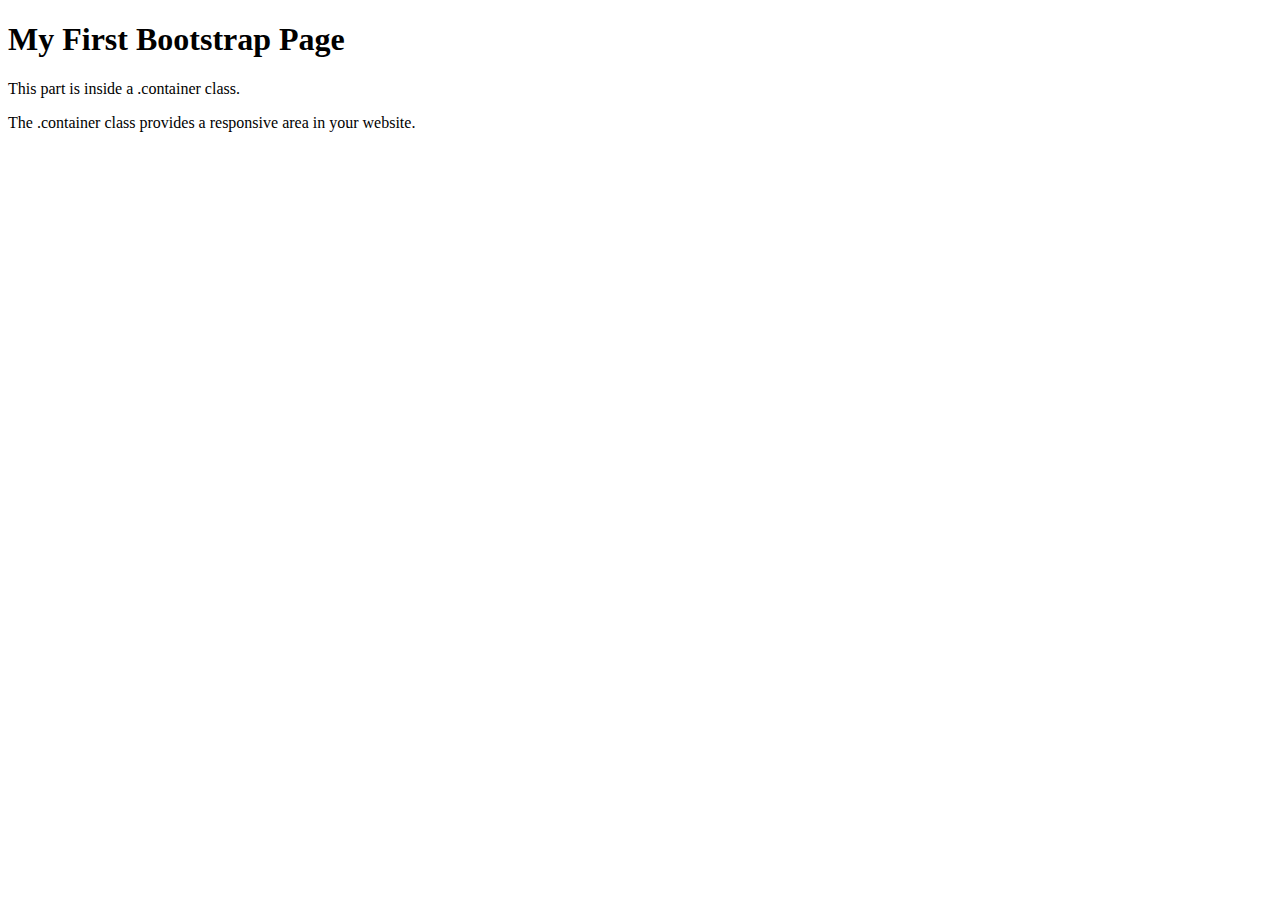
<file: HelloWorld_CDN.html>
<!DOCTYPE html>
<html lang="en">
<head>
  <title>Bootstrap Example</title>
  <meta charset="utf-8">
  <meta name="viewport" content="width=device-width, initial-scale=1">
  <link rel="stylesheet" href="https://stackpath.bootstrapcdn.com/bootstrap/4.1.3/css/bootstrap.min.css" integrity="sha384-MCw98/SFnGE8fJT3GXwEOngsV7Zt27NXFoaoApmYm81iuXoPkFOJwJ8ERdknLPMO" crossorigin="anonymous">
</head>
<body>
  
<div class="container">
  <h1>My First Bootstrap Page</h1>
  <p>This part is inside a .container class.</p> 
  <p>The .container class provides a responsive area in your website.</p>  
</div>
<script src="https://code.jquery.com/jquery-3.3.1.slim.min.js" integrity="sha384-q8i/X+965DzO0rT7abK41JStQIAqVgRVzpbzo5smXKp4YfRvH+8abtTE1Pi6jizo" crossorigin="anonymous"></script>
<script src="https://cdnjs.cloudflare.com/ajax/libs/popper.js/1.14.3/umd/popper.min.js" integrity="sha384-ZMP7rVo3mIykV+2+9J3UJ46jBk0WLaUAdn689aCwoqbBJiSnjAK/l8WvCWPIPm49" crossorigin="anonymous"></script>
<script src="https://stackpath.bootstrapcdn.com/bootstrap/4.1.3/js/bootstrap.min.js" integrity="sha384-ChfqqxuZUCnJSK3+MXmPNIyE6ZbWh2IMqE241rYiqJxyMiZ6OW/JmZQ5stwEULTy" crossorigin="anonymous"></script>    
</body>
</html>
</file>
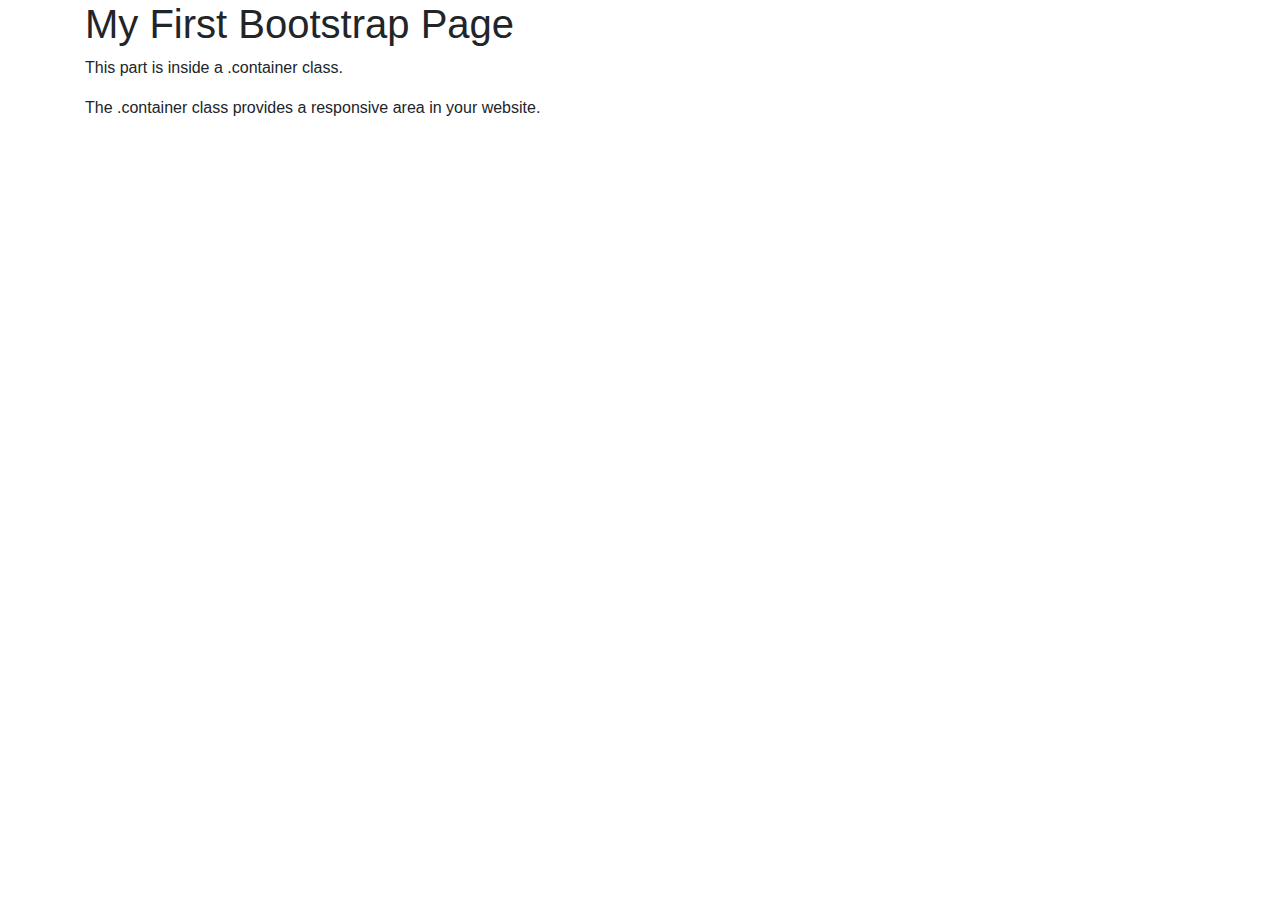
<file: HelloWorld_Local.html>
<!DOCTYPE html>
<html lang="en">
<head>
  <title>Bootstrap Example</title>
  <meta charset="utf-8">
  <meta name="viewport" content="width=device-width, initial-scale=1">
  <link rel="stylesheet" href="bootstrap-4/css/bootstrap.min.css" integrity="sha384-MCw98/SFnGE8fJT3GXwEOngsV7Zt27NXFoaoApmYm81iuXoPkFOJwJ8ERdknLPMO" crossorigin="anonymous">
</head>
<body>
  
<div class="container">
  <h1>My First Bootstrap Page</h1>
  <p>This part is inside a .container class.</p> 
  <p>The .container class provides a responsive area in your website.</p>  
</div>
<script src="https://code.jquery.com/jquery-3.3.1.slim.min.js" integrity="sha384-q8i/X+965DzO0rT7abK41JStQIAqVgRVzpbzo5smXKp4YfRvH+8abtTE1Pi6jizo" crossorigin="anonymous"></script>
<script src="https://cdnjs.cloudflare.com/ajax/libs/popper.js/1.14.3/umd/popper.min.js" integrity="sha384-ZMP7rVo3mIykV+2+9J3UJ46jBk0WLaUAdn689aCwoqbBJiSnjAK/l8WvCWPIPm49" crossorigin="anonymous"></script>
<script src="bootstrap-4/js/bootstrap.min.js" integrity="sha384-ChfqqxuZUCnJSK3+MXmPNIyE6ZbWh2IMqE241rYiqJxyMiZ6OW/JmZQ5stwEULTy" crossorigin="anonymous"></script>    
</body>
</html>
</file>
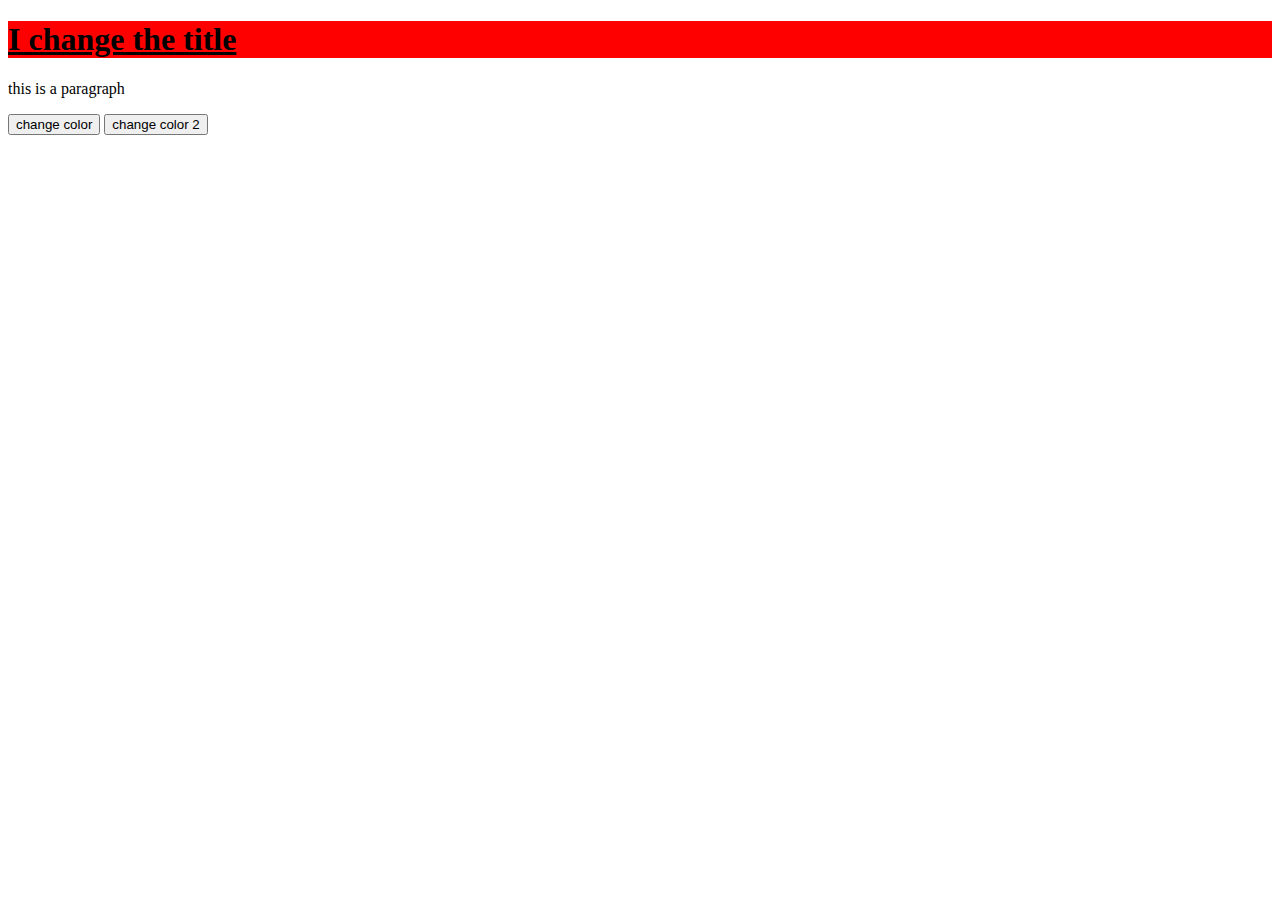
<file: HTMLPage1.html>
﻿<!DOCTYPE html>

<html>
<head>
    <title> page title</title>
</head>

<body>
    <h1 id="title"> this is a heading</h1>
    <p id="info">this is a paragraph</p>

    <button type="button" onclick="ChangeColor('blue')">change color</button>

    <button type="button" onclick="ChangeColor('green')">change color 2</button>

    
    <script>
        var title = document.getElementById("title");
        var paragraph = document.getElementById("info");

        function ChangeColor(myColor)
        {
            title.innerHTML = "Colors name" + myColor;
            title.style.backgroundColor = myColor;
        }

        title.innerHTML = "<u>I change the title </u>";
        title.style.backgroundColor = "red";

        alert("the title object has is : "+title.id);
        alert("thie title object has a tag : "+title.tagName);
        alert("the title object has content : "+title.innerHTML);
    </script>
</body>
</html>
</file>
